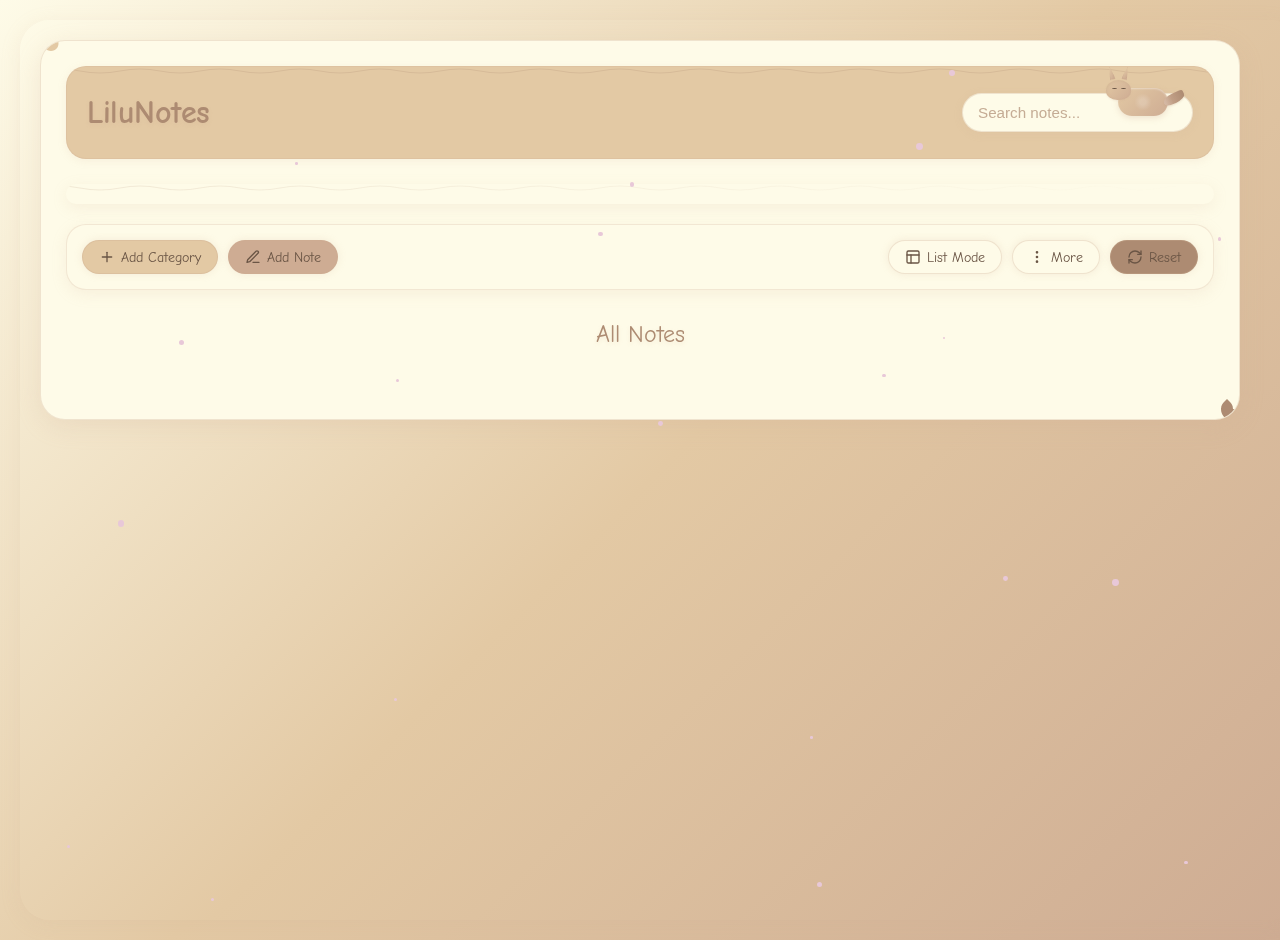
<file: index.html>
<!DOCTYPE html>
<html lang="en">
<head>
    <meta charset="UTF-8">
    <meta name="viewport" content="width=device-width, initial-scale=1.0">
    <title>TechNotes</title>
    <link rel="stylesheet" href="styles.css">
    <link rel="stylesheet" href="cat-theme.css">
    <link href="https://fonts.googleapis.com/css2?family=Poppins:wght@400;500;600&display=swap" rel="stylesheet">
    <style>
        .note.blurred {
            filter: blur(5px);
            pointer-events: none; /* Mencegah interaksi */
        }
    </style>
</head>
<body>
    <div class="background-gradient"></div>
    <div class="container">
        <header>
            <div class="header-content">
                <h1>LiluNotes</h1>
                <div class="search-cat-wrapper">
                    <div class="sleeping-cat">
                        <div class="cat-body">
                            <div class="cat-head">
<div class="cat-ear-left"></div>
                    <div class="cat-ear-right"></div>
                                <div class="cat-eyes"></div>
                            </div>
                            <div class="cat-tail"></div>
                        </div>
                    </div>
                    <div class="search-wrapper">
                        <div class="search-bar" id="searchBar">
                            <input type="text" id="searchInput" placeholder="Search notes...">
                        </div>
                    </div>
                </div>
            </div>
        </header>
        <div class="categories" id="categoryList"></div>
        <div class="controls-wrapper">
            <div class="controls">
                <div class="creation-controls">
                    <button class="add-category" id="addCategoryBtn">
                        <svg xmlns="http://www.w3.org/2000/svg" width="16" height="16" viewBox="0 0 24 24" fill="none" stroke="currentColor" stroke-width="2" stroke-linecap="round" stroke-linejoin="round"><path d="M5 12h14"/><path d="M12 5v14"/></svg>
                        Add Category
                    </button>
                    <button class="add-note" id="addNoteBtn">
                        <svg xmlns="http://www.w3.org/2000/svg" width="16" height="16" viewBox="0 0 24 24" fill="none" stroke="currentColor" stroke-width="2" stroke-linecap="round" stroke-linejoin="round"><path d="M12 20h9"/><path d="M16.5 3.5a2.12 2.12 0 0 1 3 3L7 19l-4 1 1-4Z"/></svg>
                        Add Note
                    </button>
                </div>
                <div class="utility-controls">
                    <button class="toggle-mode" id="toggleModeBtn">
                        <svg xmlns="http://www.w3.org/2000/svg" width="16" height="16" viewBox="0 0 24 24" fill="none" stroke="currentColor" stroke-width="2" stroke-linecap="round" stroke-linejoin="round" class="mode-icon"><rect width="18" height="18" x="3" y="3" rx="2" ry="2"/><path d="M3 9h18"/><path d="M9 21V9"/></svg>
                        List Mode
                    </button>
                    <button class="more-btn" id="moreBtn">
                        <svg xmlns="http://www.w3.org/2000/svg" width="16" height="16" viewBox="0 0 24 24" fill="none" stroke="currentColor" stroke-width="2" stroke-linecap="round" stroke-linejoin="round"><circle cx="12" cy="12" r="1"/><circle cx="12" cy="5" r="1"/><circle cx="12" cy="19" r="1"/></svg>
                        More
                    </button>
                    <div class="more-options" id="moreOptions">
                        <button class="backup-btn" id="backupBtn">
                            <svg xmlns="http://www.w3.org/2000/svg" width="16" height="16" viewBox="0 0 24 24" fill="none" stroke="currentColor" stroke-width="2" stroke-linecap="round" stroke-linejoin="round"><path d="M20 6 9 17l-5-5"/></svg>
                            Backup
                        </button>
                        <button class="restore-btn" id="restoreBtn">
                            <svg xmlns="http://www.w3.org/2000/svg" width="16" height="16" viewBox="0 0 24 24" fill="none" stroke="currentColor" stroke-width="2" stroke-linecap="round" stroke-linejoin="round"><path d="M3 7v6h6"/><path d="M21 17a9 9 0 0 0-9-9 9.75 9.75 0 0 0-6 2.3L3 13"/></svg>
                            Restore
                        </button>
                        <button class="copy-backup-btn" id="copyBackupBtn">
                            <svg xmlns="http://www.w3.org/2000/svg" width="16" height="16" viewBox="0 0 24 24" fill="none" stroke="currentColor" stroke-width="2" stroke-linecap="round" stroke-linejoin="round"><rect x="9" y="9" width="13" height="13" rx="2" ry="2"/><path d="M5 15H4a2 2 0 0 1-2-2V4a2 2 0 0 1 2-2h9a2 2 0 0 1 2 2v1"/></svg>
                            Copy Backup
                        </button>
                        <button class="google-auth-btn" id="googleAuthBtn">
                            <svg xmlns="http://www.w3.org/2000/svg" width="16" height="16" viewBox="0 0 24 24" fill="none" stroke="currentColor" stroke-width="2" stroke-linecap="round" stroke-linejoin="round"><path d="M12 2a10 10 0 1 0 10 10A10 10 0 0 0 12 2Zm0 18a8 8 0 1 1 8-8 8 8 0 0 1-8 8Z"/><path d="M12 6v6l4 2"/></svg>
                            Sign in with Google
                        </button>
                        <button class="backup-google-btn" id="backupGoogleBtn" style="display: none;">
                            <svg xmlns="http://www.w3.org/2000/svg" width="16" height="16" viewBox="0 0 24 24" fill="none" stroke="currentColor" stroke-width="2" stroke-linecap="round" stroke-linejoin="round"><path d="M20 6 9 17l-5-5"/></svg>
                            Backup to Google Drive
                        </button>
                        <button class="google-logout-btn" id="googleLogoutBtn" style="display: none;">
                            <svg xmlns="http://www.w3.org/2000/svg" width="16" height="16" viewBox="0 0 24 24" fill="none" stroke="currentColor" stroke-width="2" stroke-linecap="round" stroke-linejoin="round"><path d="M9 21H5a2 2 0 0 1-2-2V5a2 2 0 0 1 2-2h4"/><path d="M16 17l5-5-5-5"/><path d="M21 12H9"/></svg>
                            Sign out from Google
                        </button>
                    </div>
                    <button class="reset-btn" id="resetBtn">
                        <svg xmlns="http://www.w3.org/2000/svg" width="16" height="16" viewBox="0 0 24 24" fill="none" stroke="currentColor" stroke-width="2" stroke-linecap="round" stroke-linejoin="round"><path d="M3 12a9 9 0 0 1 9-9 9.75 9.75 0 0 1 6.74 2.74L21 8"/><path d="M21 3v5h-5"/><path d="M21 12a9 9 0 0 1-9 9 9.75 9.75 0 0 1-6.74-2.74L3 16"/><path d="M8 16H3v5"/></svg>
                        Reset
                    </button>
                </div>
            </div>
        </div>
        <div class="pinned-section" id="pinnedSection">
            <h2>Pinned Notes</h2>
            <div class="notes-list" id="pinnedNotes"></div>
        </div>
        <div class="notes-section">
            <h2>All Notes</h2>
            <div class="notes-list" id="notesList"></div>
        </div>
        <button class="view-more" id="viewMoreBtn" style="display: none;">
            <svg xmlns="http://www.w3.org/2000/svg" width="16" height="16" viewBox="0 0 24 24" fill="none" stroke="currentColor" stroke-width="2" stroke-linecap="round" stroke-linejoin="round"><path d="m6 9 6 6 6-6"/></svg>
            View More
        </button>
        <div id="contextMenu" class="context-menu"></div>
        <div id="noteContextMenu" class="note-context-menu"></div>
    </div>
    <script src="https://apis.google.com/js/api.js"></script>
    <script src="https://accounts.google.com/gsi/client" async defer></script>
    <script src="cat-animations.js" defer></script>
    <script src="script.js"></script>
</body>
</html>
</file>
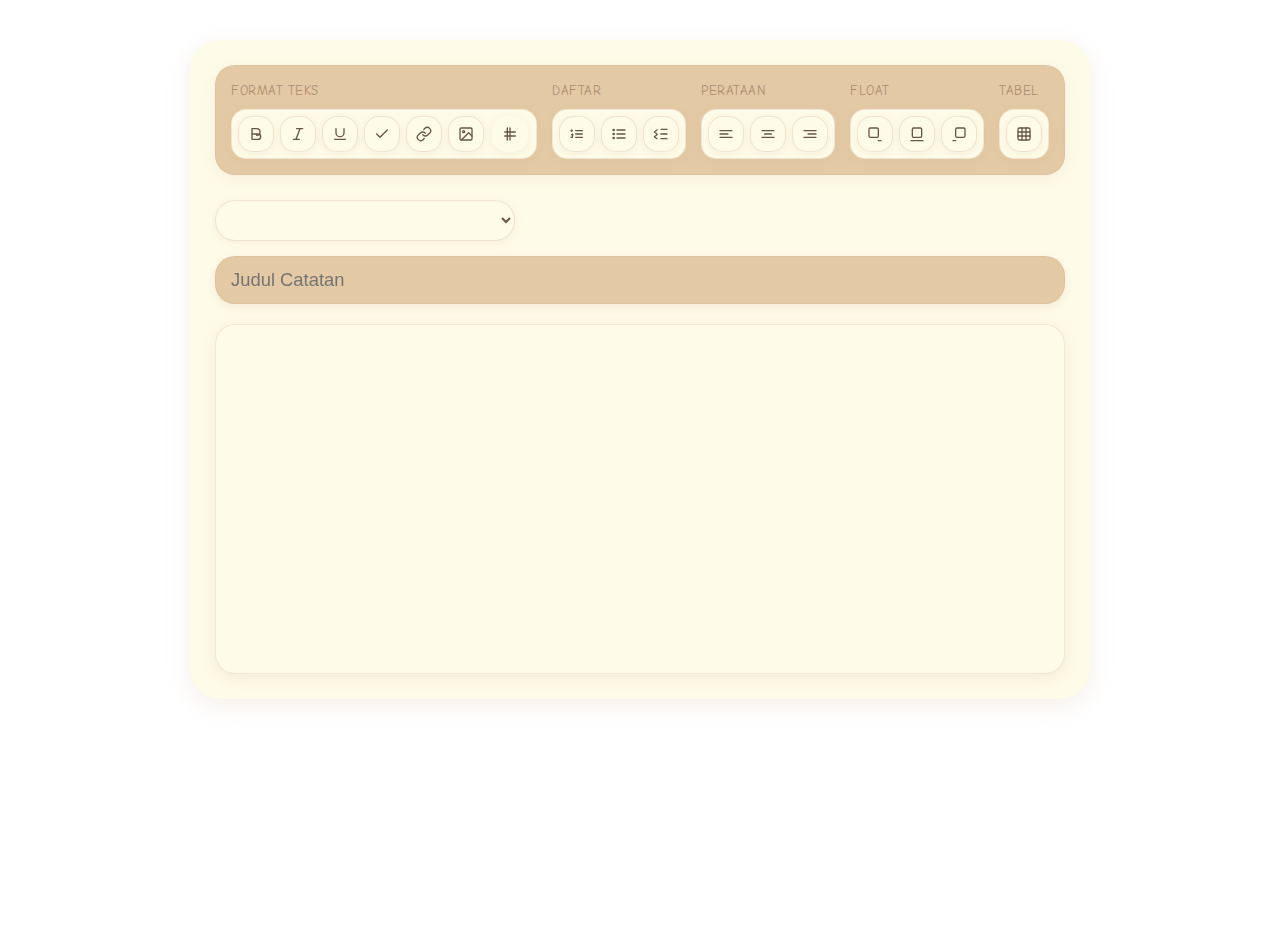
<file: edit.html>
<!DOCTYPE html>
<html lang="en">
<head>
    <meta charset="UTF-8">
    <meta name="viewport" content="width=device-width, initial-scale=1.0">
    <title>Edit Catatan - TechNotes</title>
    <link rel="stylesheet" href="styles.css">
    <link href="https://fonts.googleapis.com/css2?family=Comic+Neue:wght@400;500;700&display=swap" rel="stylesheet">
</head>
<body>
    <div class="edit-container">
        <div class="toolbar">
            <div class="toolbar-section">
                <span class="toolbar-label">Format Teks</span>
                <div class="toolbar-group text-formatting">
                    <button class="tool-btn" id="boldBtn" title="Tebal (Ctrl+B)">
                        <svg xmlns="http://www.w3.org/2000/svg" width="16" height="16" viewBox="0 0 24 24" fill="none" stroke="currentColor" stroke-width="2" stroke-linecap="round" stroke-linejoin="round"><path d="M6 12h9a4 4 0 0 1 0 8H6V4h7a5 5 0 0 1 0 10"/></svg>
                    </button>
                    <button class="tool-btn" id="italicBtn" title="Miring (Ctrl+I)">
                        <svg xmlns="http://www.w3.org/2000/svg" width="16" height="16" viewBox="0 0 24 24" fill="none" stroke="currentColor" stroke-width="2" stroke-linecap="round" stroke-linejoin="round"><path d="M19 4h-9m4 16H5M15 4L9 20"/></svg>
                    </button>
                    <button class="tool-btn" id="underlineBtn" title="Garis Bawah (Ctrl+U)">
                        <svg xmlns="http://www.w3.org/2000/svg" width="16" height="16" viewBox="0 0 24 24" fill="none" stroke="currentColor" stroke-width="2" stroke-linecap="round" stroke-linejoin="round"><path d="M6 4v6a6 6 0 0 0 12 0V4M4 20h16"/></svg>
                    </button>
                    <button class="tool-btn" id="markDoneBtn" title="Tandai Selesai">
                        <svg xmlns="http://www.w3.org/2000/svg" width="16" height="16" viewBox="0 0 24 24" fill="none" stroke="currentColor" stroke-width="2" stroke-linecap="round" stroke-linejoin="round"><polyline points="20 6 9 17 4 12"/></svg>
                    </button>
                    <button class="tool-btn" id="linkBtn" title="Sisipkan Tautan">
                        <svg xmlns="http://www.w3.org/2000/svg" width="16" height="16" viewBox="0 0 24 24" fill="none" stroke="currentColor" stroke-width="2" stroke-linecap="round" stroke-linejoin="round"><path d="M10 13a5 5 0 0 0 7.54.54l3-3a5 5 0 0 0-7.07-7.07l-1.72 1.71"/><path d="M14 11a5 5 0 0 0-7.54-.54l-3 3a5 5 0 0 0 7.07 7.07l1.71-1.71"/></svg>
                    </button>
                    <button class="tool-btn" id="imageBtn" title="Impor Gambar">
                        <svg xmlns="http://www.w3.org/2000/svg" width="16" height="16" viewBox="0 0 24 24" fill="none" stroke="currentColor" stroke-width="2" stroke-linecap="round" stroke-linejoin="round"><rect width="18" height="18" x="3" y="3" rx="2" ry="2"/><circle cx="8.5" cy="8.5" r="1.5"/><path d="M21 15l-5-5L5 21"/></svg>
                    </button>
                    <button class="tool-btn" id="tabBtn" title="Tambahkan Tab (Indentasi)">
                        <svg xmlns="http://www.w3.org/2000/svg" width="16" height="16" viewBox="0 0 24 24" fill="none" stroke="currentColor" stroke-width="2" stroke-linecap="round" stroke-linejoin="round"><path d="M4 9h16M4 15h16M8 3v18M12 3v18"></path></svg>
                    </button>
                </div>
            </div>
            <div class="toolbar-section">
                <span class="toolbar-label">Daftar</span>
                <div class="toolbar-group list-formatting">
                    <button class="tool-btn" id="numberedListBtn" title="Daftar Bernomor">
                        <svg xmlns="http://www.w3.org/2000/svg" width="16" height="16" viewBox="0 0 24 24" fill="none" stroke="currentColor" stroke-width="2" stroke-linecap="round" stroke-linejoin="round"><path d="M10 17h10"/><path d="M10 12h10"/><path d="M10 7h10"/><path d="M4 6v2"/><path d="M5 7H3"/><path d="M5 12v5H3"/><path d="M4 13h2"/></svg>
                    </button>
                    <button class="tool-btn" id="bulletListBtn" title="Daftar Berpoin">
                        <svg xmlns="http://www.w3.org/2000/svg" width="16" height="16" viewBox="0 0 24 24" fill="none" stroke="currentColor" stroke-width="2" stroke-linecap="round" stroke-linejoin="round"><path d="M9 18h12"/><path d="M9 12h12"/><path d="M9 6h12"/><circle cx="4" cy="18" r="1"/><circle cx="4" cy="12" r="1"/><circle cx="4" cy="6" r="1"/></svg>
                    </button>
                    <button class="tool-btn" id="arrowListBtn" title="Daftar Panah">
                        <svg xmlns="http://www.w3.org/2000/svg" width="16" height="16" viewBox="0 0 24 24" fill="none" stroke="currentColor" stroke-width="2" stroke-linecap="round" stroke-linejoin="round"><path d="M12 5h9"/><path d="M12 12h9"/><path d="M12 19h9"/><path d="M6 6 2 9l4 3"/><path d="M6 13 2 16l4 3"/></svg>
                    </button>
                </div>
            </div>
            <div class="toolbar-section">
                <span class="toolbar-label">Perataan</span>
                <div class="toolbar-group alignment">
                    <button class="tool-btn" id="alignLeftBtn" title="Rata Kiri">
                        <svg xmlns="http://www.w3.org/2000/svg" width="16" height="16" viewBox="0 0 24 24" fill="none" stroke="currentColor" stroke-width="2" stroke-linecap="round" stroke-linejoin="round"><path d="M3 7h18"/><path d="M3 12h12"/><path d="M3 17h18"/></svg>
                    </button>
                    <button class="tool-btn" id="alignCenterBtn" title="Rata Tengah">
                        <svg xmlns="http://www.w3.org/2000/svg" width="16" height="16" viewBox="0 0 24 24" fill="none" stroke="currentColor" stroke-width="2" stroke-linecap="round" stroke-linejoin="round"><path d="M3 7h18"/><path d="M7 12h10"/><path d="M3 17h18"/></svg>
                    </button>
                    <button class="tool-btn" id="alignRightBtn" title="Rata Kanan">
                        <svg xmlns="http://www.w3.org/2000/svg" width="16" height="16" viewBox="0 0 24 24" fill="none" stroke="currentColor" stroke-width="2" stroke-linecap="round" stroke-linejoin="round"><path d="M3 7h18"/><path d="M9 12h12"/><path d="M3 17h18"/></svg>
                    </button>
                </div>
            </div>
            <div class="toolbar-section">
                <span class="toolbar-label">Float</span>
                <div class="toolbar-group float">
                    <button class="tool-btn" id="floatLeftBtn" title="Float Kiri">
                        <svg xmlns="http://www.w3.org/2000/svg" width="16" height="16" viewBox="0 0 24 24" fill="none" stroke="currentColor" stroke-width="2" stroke-linecap="round" stroke-linejoin="round"><rect width="14" height="14" x="3" y="3" rx="2"/><path d="M17 22h4"/></svg>
                    </button>
                    <button class="tool-btn" id="floatCenterBtn" title="Float Tengah">
                        <svg xmlns="http://www.w3.org/2000/svg" width="16" height="16" viewBox="0 0 24 24" fill="none" stroke="currentColor" stroke-width="2" stroke-linecap="round" stroke-linejoin="round"><rect width="14" height="14" x="5" y="3" rx="2"/><path d="M3 22h18"/></svg>
                    </button>
                    <button class="tool-btn" id="floatRightBtn" title="Float Kanan">
                        <svg xmlns="http://www.w3.org/2000/svg" width="16" height="16" viewBox="0 0 24 24" fill="none" stroke="currentColor" stroke-width="2" stroke-linecap="round" stroke-linejoin="round"><rect width="14" height="14" x="7" y="3" rx="2"/><path d="M3 22h4"/></svg>
                    </button>
                </div>
            </div>
            <div class="toolbar-section">
                <span class="toolbar-label">Tabel</span>
                <div class="toolbar-group table-tools">
                    <button class="tool-btn" id="tableBtn" title="Sisipkan Tabel">
                        <svg xmlns="http://www.w3.org/2000/svg" width="16" height="16" viewBox="0 0 24 24" fill="none" stroke="currentColor" stroke-width="2" stroke-linecap="round" stroke-linejoin="round"><rect width="18" height="18" x="3" y="3" rx="2" ry="2"/><path d="M3 9h18"/><path d="M3 15h18"/><path d="M9 3v18"/><path d="M15 3v18"/></svg>
                    </button>
                    <button class="table-tool-btn add-row-btn" id="addRowBtn" title="Tambah Baris">
                        <svg xmlns="http://www.w3.org/2000/svg" width="16" height="16" viewBox="0 0 24 24" fill="none" stroke="currentColor" stroke-width="2" stroke-linecap="round" stroke-linejoin="round"><path d="M5 12h14"/><path d="M12 5v14"/></svg>
                    </button>
                    <button class="table-tool-btn add-col-btn" id="addColBtn" title="Tambah Kolom">
                        <svg xmlns="http://www.w3.org/2000/svg" width="16" height="16" viewBox="0 0 24 24" fill="none" stroke="currentColor" stroke-width="2" stroke-linecap="round" stroke-linejoin="round"><path d="M5 12h14"/><path d="M12 5v14"/></svg>
                    </button>
                    <button class="table-tool-btn delete-row-btn" id="deleteRowBtn" title="Hapus Baris">
                        <svg xmlns="http://www.w3.org/2000/svg" width="16" height="16" viewBox="0 0 24 24" fill="none" stroke="currentColor" stroke-width="2" stroke-linecap="round" stroke-linejoin="round"><path d="M5 12h14"/></svg>
                    </button>
                    <button class="table-tool-btn delete-col-btn" id="deleteColBtn" title="Hapus Kolom">
                        <svg xmlns="http://www.w3.org/2000/svg" width="16" height="16" viewBox="0 0 24 24" fill="none" stroke="currentColor" stroke-width="2" stroke-linecap="round" stroke-linejoin="round"><path d="M12 5v14"/></svg>
                    </button>
                </div>
            </div>
            <div class="toolbar-section">
                <span class="toolbar-label">Keuangan</span>
                <div class="toolbar-group financial-tools">
                    <select id="calcMode" class="calc-mode-select">
                        <option value="financial">Keuangan</option>
                        <option value="normal">Normal</option>
                    </select>
                    <button class="tool-btn" id="financeBtn" title="Sisipkan Tabel Keuangan">
                        <svg xmlns="http://www.w3.org/2000/svg" width="16" height="16" viewBox="0 0 24 24" fill="none" stroke="currentColor" stroke-width="2" stroke-linecap="round" stroke-linejoin="round"><rect width="18" height="18" x="3" y="3" rx="2"/><path d="M3 9h18"/><path d="M9 9v12"/></svg>
                    </button>
                </div>
            </div>
            <div class="toolbar-section">
                <span class="toolbar-label">Alat Keuangan</span>
                <div class="toolbar-group finance-table-tools">
                    <button class="finance-tool-btn add-income-btn" id="addIncomeBtn" title="Tambah Pemasukan">+</button>
                    <button class="finance-tool-btn subtract-expense-btn" id="subtractExpenseBtn" title="Tambah Pengeluaran">-</button>
                    <button class="finance-tool-btn multiply-btn" id="multiplyBtn" title="Kalikan">*</button>
                    <button class="finance-tool-btn divide-btn" id="divideBtn" title="Bagi">/</button>
                    <button class="finance-tool-btn calculate-btn" id="calculateBtn" title="Hitung Total">=</button>
                    <button class="finance-tool-btn delete-last-row-btn" id="deleteLastRowBtn" title="Hapus Baris Terakhir">🗑️</button>
                </div>
            </div>
            <div class="toolbar-section utility-section">
                <span class="toolbar-label">Aksi</span>
                <div class="toolbar-group utility-tools">
                    <button class="tool-btn" id="copyFormattedBtn" title="Salin Teks Terformat">
                        <svg xmlns="http://www.w3.org/2000/svg" width="16" height="16" viewBox="0 0 24 24" fill="none" stroke="currentColor" stroke-width="2" stroke-linecap="round" stroke-linejoin="round"><rect width="14" height="14" x="8" y="8" rx="2" ry="2"/><path d="M4 16c-1.1 0-2-.9-2-2V4c0-1.1.9-2 2-2h10c1.1 0 2 .9 2 2"/></svg>
                    </button>
                    <button class="edit-btn" id="saveBtn" title="Simpan Catatan">
                        <svg xmlns="http://www.w3.org/2000/svg" width="16" height="16" viewBox="0 0 24 24" fill="none" stroke="currentColor" stroke-width="2" stroke-linecap="round" stroke-linejoin="round"><path d="M19 21H5a2 2 0 0 1-2-2V5a2 2 0 0 1 2-2h11l5 5v11a2 2 0 0 1-2 2z"/><path d="M17 14h-5"/><path d="M12 18v-4"/></svg>
                        Simpan
                    </button>
                    <button class="exit-btn" id="exitBtn" title="Keluar tanpa Menyimpan">
                        <svg xmlns="http://www.w3.org/2000/svg" width="16" height="16" viewBox="0 0 24 24" fill="none" stroke="currentColor" stroke-width="2" stroke-linecap="round" stroke-linejoin="round"><path d="M9 21H5a2 2 0 0 1-2-2V5a2 2 0 0 1 2-2h4"/><path d="M16 17l5-5-5-5"/><path d="M21 12H9"/></svg>
                        Keluar
                    </button>
                </div>
            </div>
        </div>
        <div class="editor-header">
            <select id="categorySelect" class="category-select"></select>
            <input type="text" id="noteTitle" class="note-title" placeholder="Judul Catatan">
        </div>
        <div id="noteContent" class="note-content" contenteditable="true"></div>
    </div>
    <script src="edit.js"></script>
</body>
</html>
</file>
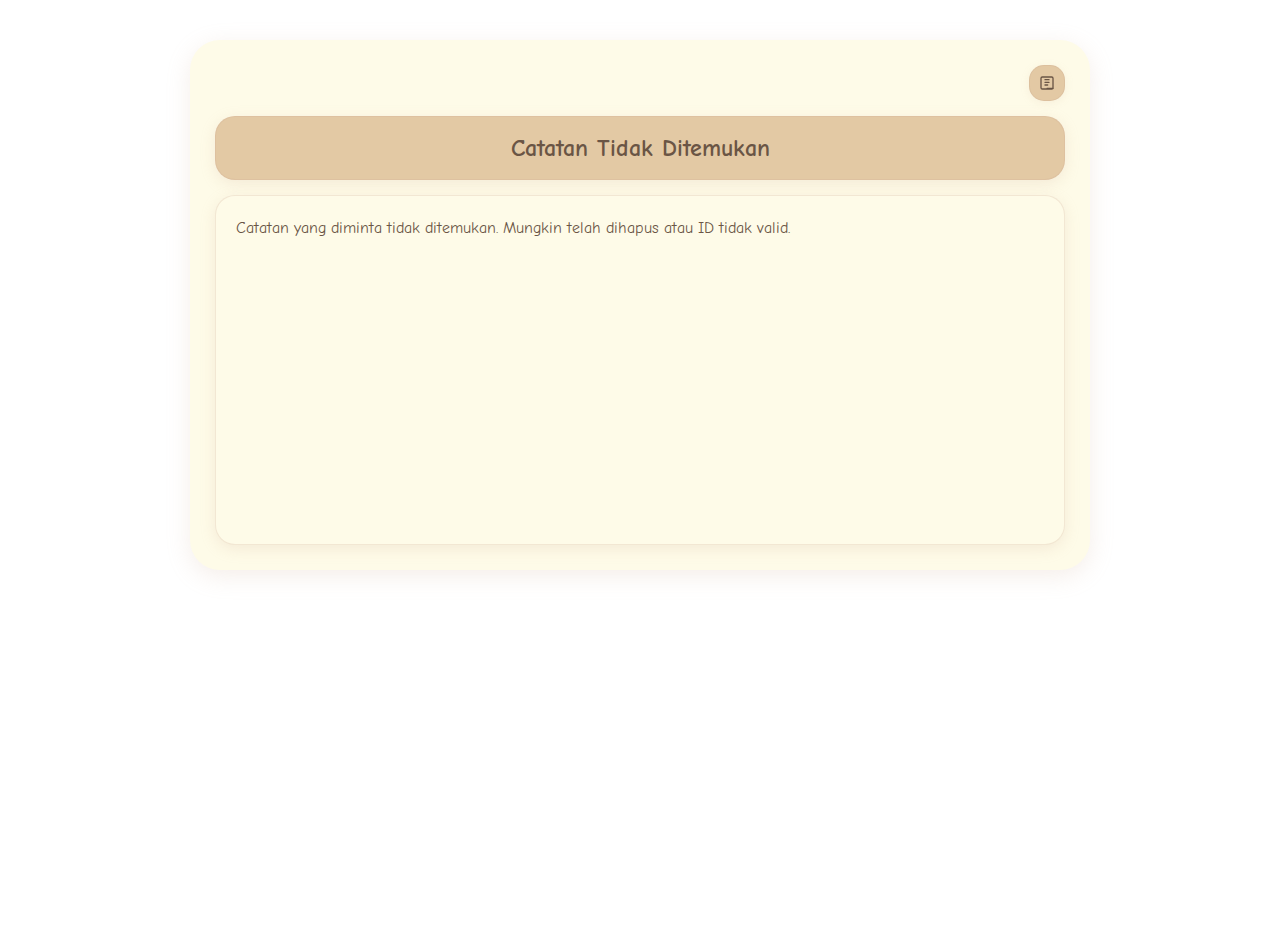
<file: view.html>
<!DOCTYPE html><html lang="en">
<head>
    <meta charset="UTF-8">
    <meta name="viewport" content="width=device-width, initial-scale=1.0">
    <title>View Note - TechNotes</title>
    <link rel="stylesheet" href="styles.css">
    <link href="https://fonts.googleapis.com/css2?family=Comic+Neue:wght@400;500;700&display=swap" rel="stylesheet">
</head>
<body>
    <div class="edit-container">
        <div class="view-header">
            <button class="edit-btn" id="editBtn" title="Edit Note"><svg xmlns="http://www.w3.org/2000/svg" width="16" height="16" viewBox="0 0 24 24" fill="none" stroke="currentColor" stroke-width="2" stroke-linecap="round" stroke-linejoin="round">
    <path d="M12 20h9"/>
    <path d="M19 3H5a2 2 0 0 0-2 2v14a2 2 0 0 0 2 2h14a2 2 0 0 0 2-2V5a2 2 0 0 0-2-2z"/>
    <path d="M9 7h6"/>
    <path d="M9 11h6"/>
    <path d="M9 15h4"/>
</svg></button>
        </div>
        <h2 id="noteTitle" class="note-title-view"></h2>
        <div id="noteContent" class="note-content-view" contenteditable="false"></div>
    </div>
    <script src="view.js"></script>
</body>
</html>
</file>
<file: cat-theme.css>
/* cat-theme.css */

/* Import font elegan */
@import url('https://fonts.googleapis.com/css2?family=Comic+Neue:wght@400;700&display=swap');

/* Override body dengan gradien pastel elegan */
body {
    background: linear-gradient(135deg, #fefbe8 0%, #e3c9a4 50%, #ceac93 100%) !important; /* Krem pucat ke krem ke peach muda */
    background-size: 200% 200%;
    animation: gradientFlow 20s ease infinite !important;
    font-family: 'Comic Neue', sans-serif !important;
    position: relative;
    overflow-x: hidden;
}

@keyframes gradientFlow {
    0% { background-position: 0% 0%; }
    50% { background-position: 100% 100%; }
    100% { background-position: 0% 0%; }
}

/* Container dengan tema kucing dan border samar */
.container {
    border: 1px solid rgba(206, 172, 147, 0.3) !important; /* Samar dari peach muda */
    border-radius: 25px !important;
    background: #fefbe8 !important; /* Krem pucat */
    position: relative;
    overflow: hidden;
    padding: 25px !important;
    animation: borderGlow 15s ease-in-out infinite;
    z-index: 1;
}

.container::before {
    content: '' !important;
    position: absolute !important;
    top: -15px !important;
    left: -15px !important;
    width: 50px !important;
    height: 50px !important;
    background: url('data:image/svg+xml;utf8,<svg xmlns="http://www.w3.org/2000/svg" viewBox="0 0 100 100"><path d="M50 20c-10 0-15 8-15 15s5 15 15 15 15-8 15-15-5-15-15-15zm-8 15a4 4 0 1 0 0-8 4 4 0 0 0 0 8zm16 0a4 4 0 1 0 0-8 4 4 0 0 0 0 8z" fill="%23e3c9a4"/></svg>') no-repeat center !important; /* Krem */
    background-size: contain !important;
    animation: catWiggle 4s ease-in-out infinite !important;
    z-index: 10 !important;
    pointer-events: none;
}

.container::after {
    content: '' !important;
    position: absolute !important;
    bottom: -10px !important;
    right: -10px !important;
    width: 40px !important;
    height: 40px !important;
    background: url('data:image/svg+xml;utf8,<svg xmlns="http://www.w3.org/2000/svg" viewBox="0 0 100 100"><path d="M70 50c0 15-10 25-20 25s-20-10-20-25c0-10 5-15 10-20l5-5 5 5c5 5 10 10 10 20z" fill="%23ad8b72"/></svg>') no-repeat center !important; /* Peach tua */
    background-size: contain !important;
    animation: catTail 3s ease-in-out infinite !important;
    z-index: 10 !important;
    pointer-events: none;
}

/* Header dengan border samar dan dekorasi gelombang */
header {
    border: 1px solid rgba(206, 172, 147, 0.2) !important;
    background: #e3c9a4 !important; /* Krem */
    border-radius: 20px !important;
    position: relative !important;
    overflow: hidden !important;
    box-shadow: 0 2px 8px rgba(206, 172, 147, 0.15) !important; /* Bayangan lembut */
}

header::after {
    content: '';
    position: absolute;
    top: 0;
    left: 0;
    width: 100%;
    height: 8px;
    background: url('data:image/svg+xml;utf8,<svg xmlns="http://www.w3.org/2000/svg" viewBox="0 0 100 10" preserveAspectRatio="none"><path d="M0 5 Q25 0 50 5 T100 5" stroke="%23ad8b72" stroke-width="1" fill="none"/></svg>') repeat-x top;
    background-size: 80px 8px;
    opacity: 0.3;
    z-index: 1;
    pointer-events: none;
}

/* Kucing tidur di header - Desain elegan */
.sleeping-cat {
    position: absolute;
    top: 50%;
    right: 15px;
    width: 80px;
    height: 50px;
    transform: translateY(-50%);
    z-index: 10;
    cursor: pointer;
    overflow: visible;
}

.cat-body {
    position: relative;
    width: 50px; /* Sedikit lebih kecil untuk kesan ramping */
    height: 28px; /* Lebih halus */
    background: linear-gradient(135deg, #e3c9a4 0%, #ceac93 100%); /* Gradasi lembut */
    border-radius: 25px; /* Bentuk lebih bulat dan elegan */
    box-shadow: 0 2px 6px rgba(206, 172, 147, 0.3), inset 0 1px 2px rgba(255, 255, 255, 0.4); /* Kilau halus */
}

/* Efek bulu pada tubuh */
.cat-body::before {
    content: '';
    position: absolute;
    top: 0;
    left: 0;
    width: 100%;
    height: 100%;
    background: radial-gradient(circle, rgba(255, 255, 255, 0.3) 10%, transparent 30%);
    opacity: 0.6; /* Tekstur bulu lebih lembut */
    pointer-events: none;
}

.cat-head {
    position: absolute;
    top: -8px; /* Sedikit lebih tinggi */
    left: -12px;
    width: 25px; /* Lebih kecil untuk kesan anggun */
    height: 20px; /* Oval lebih ramping */
    background: linear-gradient(135deg, #e3c9a4 0%, #ceac93 100%); /* Gradasi lembut */
    border-radius: 50% 50% 45% 45%; /* Lebih halus */
    box-shadow: inset 1px 1px 3px rgba(173, 139, 114, 0.2), 0 1px 2px rgba(206, 172, 147, 0.2); /* Bayangan lembut */
}

/* Telinga kucing - lebih ramping dan elegan */
.cat-ear-left,
.cat-ear-right {
    position: absolute;
    width: 6px; /* Lebih tipis */
    height: 14px; /* Lebih panjang untuk kesan elegan */
    background: linear-gradient(135deg, #e3c9a4 0%, #ceac93 100%); /* Gradasi lembut */
    top: -14px;
    clip-path: polygon(50% 0%, 0% 100%, 100% 100%); /* Segitiga ramping */
    transform-origin: bottom;
    box-shadow: inset -0.5px -0.5px 1px rgba(173, 139, 114, 0.2);
    border: 0.5px solid rgba(173, 139, 114, 0.1); /* Garis lebih halus */
}

.cat-ear-left {
    left: 4px;
    transform: rotate(-15deg); /* Sudut lebih lembut */
}

.cat-ear-right {
    right: 4px;
    transform: rotate(15deg); /* Sudut lebih lembut */
}

/* Mata kucing - elegan dengan kilau */
.cat-eyes {
    position: absolute;
    top: 8px; /* Disesuaikan dengan kepala yang lebih kecil */
    left: 50%;
    transform: translateX(-50%);
    width: 18px;
    height: 8px;
}

.cat-eyes::before,
.cat-eyes::after {
    content: '';
    position: absolute;
    width: 5px; /* Lebih kecil */
    height: 1px; /* Mata tertutup lebih tipis */
    background: #6a5545; /* Coklat lembut */
    border-radius: 50%;
    transition: all 0.4s ease;
}

.cat-eyes::before {
    left: 2px;
}

.cat-eyes::after {
    right: 2px;
}

.sleeping-cat:hover .cat-eyes::before,
.sleeping-cat:hover .cat-eyes::after {
    height: 5px; /* Mata terbuka lebih kecil */
    border-radius: 50%;
    background: radial-gradient(circle, #2e1f14 20%, #6a5545 60%, #ffffff 80%); /* Kilau putih kecil */
}

/* Ekor kucing - lebih ramping dan elegan */
.cat-tail {
    position: absolute;
    bottom: 8px;
    right: -18px; /* Lebih dekat ke tubuh */
    width: 22px; /* Lebih kecil lagi */
    height: 10px; /* Ramping */
    background: linear-gradient(90deg, #ceac93 0%, #ad8b72 100%); /* Gradasi halus */
    border-radius: 50% 20% 50% 40%; /* Lengkungan lebih lembut */
    transform: rotate(-25deg); /* Sudut lebih anggun */
    transform-origin: left center;
    animation: tailSway 5s ease-in-out infinite; /* Animasi lebih lambat dan lembut */
    box-shadow: 0 1px 2px rgba(173, 139, 114, 0.2);
}

/* Efek bulu pada ekor */
.cat-tail::before {
    content: '';
    position: absolute;
    top: 0;
    left: 0;
    width: 100%;
    height: 100%;
    background: linear-gradient(90deg, rgba(255, 255, 255, 0.3) 10%, transparent 40%);
    opacity: 0.5;
    border-radius: inherit;
}

/* Tombol dengan efek glow pastel dan ukuran lebih kecil */
button, .add-category, .add-note, .toggle-mode, .more-btn, .backup-btn, .restore-btn, .copy-backup-btn, .google-auth-btn, .backup-google-btn, .google-logout-btn, .reset-btn, .view-more, .save-btn {
    position: relative;
    overflow: hidden;
    border-radius: 20px !important;
    padding: 8px 16px;
    transition: all 0.4s ease;
    box-shadow: 0 0 8px rgba(206, 172, 147, 0.2);
    cursor: pointer;
    pointer-events: auto;
    z-index: 20;
    font-family: 'Comic Neue', sans-serif !important;
    font-size: 0.85em;
    font-weight: 500;
    border: 0.5px solid rgba(206, 172, 147, 0.3) !important;
}

/* Catatan dengan dekorasi kucing */
.note {
    border: 1px solid rgba(206, 172, 147, 0.2) !important;
    border-radius: 20px !important;
    background: #fefbe8 !important; /* Krem pucat */
    position: relative !important;
    overflow: hidden !important;
    transition: transform 0.4s ease, box-shadow 0.4s ease;
    animation: borderGlow 15s ease-in-out infinite;
    z-index: 15;
}

.note:hover {
    transform: scale(1.01) translateY(-3px);
    box-shadow: 0 6px 15px rgba(206, 172, 147, 0.2);
}

.note::before {
    content: '' !important;
    position: absolute !important;
    top: -8px !important;
    right: -8px !important;
    width: 25px !important;
    height: 25px !important;
    background: url('data:image/svg+xml;utf8,<svg xmlns="http://www.w3.org/2000/svg" viewBox="0 0 100 100"><path d="M50 30c-8 0-12 8-12 12s4 12 12 12 12-8 12-12-4-12-12-12zm-6 12a3 3 0 1 0 0-6 3 3 0 0 0 0 6zm12 0a3 3 0 1 0 0-6 3 3 0 0 0 0 6z" fill="%23ceac93"/></svg>') no-repeat center !important; /* Peach muda */
    background-size: contain !important;
    animation: catPeek 5s ease-in-out infinite !important;
    z-index: 10 !important;
    pointer-events: none;
}

/* Edit container dengan border samar */
.edit-container {
    border: 1px solid rgba(206, 172, 147, 0.2) !important;
    border-radius: 25px !important;
    background: #fefbe8 !important; /* Krem pucat */
    position: relative;
    animation: borderGlow 15s ease-in-out infinite;
}

.edit-container::after {
    content: '🐾' !important;
    position: absolute !important;
    bottom: 8px !important;
    right: 8px !important;
    font-size: 1.2em !important;
    color: #ceac93 !important; /* Peach muda */
    animation: pawFade 4s ease-in-out infinite !important;
    pointer-events: none;
}

/* Gelembung Animasi */
.bubble {
    position: fixed;
    width: 15px;
    height: 15px;
    background: rgba(206, 172, 147, 0.2);
    border-radius: 50%;
    pointer-events: none;
    z-index: 5;
    animation: bubbleRise 4s ease-in-out forwards;
}

/* Kategori dengan garis gelombang yang tidak kelebihan */
.categories {
    display: flex;
    gap: 10px;
    margin-bottom: 20px;
    overflow-x: auto;
    padding: 10px;
    background: #fefbe8;
    border-radius: 15px;
    position: relative;
    white-space: nowrap;
    z-index: 10;
    scroll-behavior: smooth;
}

.categories::before {
    content: '';
    position: absolute;
    top: 0;
    left: 0;
    width: 100%; /* Sesuai lebar kontainer */
    height: 8px;
    background: url('data:image/svg+xml;utf8,<svg xmlns="http://www.w3.org/2000/svg" viewBox="0 0 100 10" preserveAspectRatio="none"><path d="M0 5 Q25 0 50 5 T100 5" stroke="%23ad8b72" stroke-width="1" fill="none"/></svg>') repeat-x top;
    background-size: 80px 8px;
    opacity: 0.2;
    z-index: 1;
    pointer-events: none;
}

/* Popup dengan z-index lebih tinggi */
.more-options, .finance-popup {
    z-index: 100 !important;
    background: #fefbe8 !important;
    border: 1px solid rgba(206, 172, 147, 0.2) !important;
    font-family: 'Comic Neue', sans-serif !important;
}

/* Background kucing berjalan */
body::before {
    content: '' !important;
    position: fixed !important;
    bottom: 20px !important;
    left: -80px !important;
    width: 70px !important;
    height: 50px !important;
    background: url('data:image/svg+xml;utf8,<svg xmlns="http://www.w3.org/2000/svg" viewBox="0 0 100 100"><path d="M20 70c5-10 15-15 25-15s15 5 20 15c5 10 5 20-5 25s-20 0-25-10-5-15-15-15zm25-20c-5 0-8 4-8 8s3 8 8 8 8-4 8-8-3-8-8-8zm-6 8a2 2 0 1 0 0-4 2 2 0 0 0 0 4zm12 0a2 2 0 1 0 0-4 2 2 0 0 0 0 4zm-25 10l-5 10m60-10l5 10" fill="%23ceac93"/><path d="M25 40l5-10m40 10l-5-10" fill="none" stroke="%23ad8b72" stroke-width="2"/></svg>') no-repeat center !important; /* SVG kucing berjalan */
    background-size: contain !important;
    animation: catWalk 20s linear infinite !important;
    z-index: 5 !important;
    pointer-events: none;
}

/* Animasi Lembut */
@keyframes catWiggle {
    0%, 100% { transform: rotate(0deg); }
    50% { transform: rotate(2deg); } /* Lebih halus */
}

@keyframes catTail {
    0%, 100% { transform: rotate(0deg); }
    50% { transform: rotate(5deg); }
}

@keyframes catPeek {
    0%, 100% { transform: translateY(0); }
    50% { transform: translateY(-3px); }
}

@keyframes pawFade {
    0%, 100% { opacity: 0.2; }
    50% { opacity: 0.6; }
}

@keyframes borderGlow {
    0%, 100% { border-color: rgba(206, 172, 147, 0.3); }
    33% { border-color: rgba(227, 201, 164, 0.3); } /* Krem */
    66% { border-color: rgba(173, 139, 114, 0.3); } /* Peach tua */
}

@keyframes tailSway {
    0%, 100% { transform: rotate(-25deg); }
    25% { transform: rotate(-30deg); }
    50% { transform: rotate(-20deg); }
    75% { transform: rotate(-28deg); }
} /* Animasi lebih lambat dan anggun */

@keyframes bubbleRise {
    0% { transform: translateY(0) scale(0.6); opacity: 0.6; }
    50% { transform: translateY(-60vh) scale(1); opacity: 0.8; }
    100% { transform: translateY(-120vh) scale(0.7); opacity: 0; }
}

@keyframes catWalk {
    0% { left: -80px; }
    100% { left: 100%; }
}
</file>
<file: styles.css>
/* styles.css */

/* Reset default styles */
* {
    margin: 0;
    padding: 0;
    box-sizing: border-box;
}

/* Hilangkan efek biru saat klik atau hover pada semua elemen interaktif */
button, .note, .category, .sleeping-cat {
    -webkit-tap-highlight-color: transparent;
    tap-highlight-color: transparent;
}

body {
    font-family: 'Comic Neue', sans-serif;
    color: #6a5545;
    padding: 0;
    line-height: 1.6;
    position: relative;
    min-height: 100vh;
    overflow-x: hidden;
}

.background-gradient {
    position: fixed;
    top: 0;
    left: 0;
    width: 100%;
    height: 100vh;
    background: linear-gradient(135deg, #fefbe8 0%, #e3c9a4 50%, #ceac93 100%);
    z-index: -1;
    margin: 20px;
    border-radius: 30px;
    box-shadow: 0 4px 20px rgba(206, 172, 147, 0.15);
}

.container {
    max-width: 1200px;
    margin: 40px auto;
    background: rgba(255, 255, 255, 0.95);
    border-radius: 30px;
    box-shadow: 0 6px 25px rgba(206, 172, 147, 0.2);
    padding: 30px;
    animation: fadeIn 0.8s ease-in-out;
    user-select: none;
    position: relative;
    z-index: 1;
    transition: transform 0.3s ease;
}

.container:hover {
    transform: translateY(-3px);
}

@keyframes fadeIn {
    from { opacity: 0; transform: translateY(20px); }
    to { opacity: 1; transform: translateY(0); }
}

header {
    margin-bottom: 25px;
    background: #e3c9a4;
    padding: 20px;
    border-radius: 20px;
    box-shadow: 0 4px 15px rgba(206, 172, 147, 0.15);
    border: 1px solid rgba(206, 172, 147, 0.25);
    position: relative;
    transition: box-shadow 0.3s ease;
}

header:hover {
    box-shadow: 0 6px 20px rgba(206, 172, 147, 0.25);
}

.header-content {
    display: flex;
    align-items: center;
    justify-content: space-between;
    gap: 20px;
    flex-wrap: wrap;
}

h1 {
    font-size: 2em;
    font-weight: 600;
    color: #ad8b72;
    letter-spacing: -0.5px;
    white-space: nowrap;
    order: 1;
    text-shadow: 0 2px 4px rgba(206, 172, 147, 0.2);
}

.search-cat-wrapper {
    display: flex;
    flex-direction: column;
    align-items: flex-end;
    gap: 15px;
    order: 2;
    max-width: 320px;
}

.search-wrapper {
    width: 100%;
    display: flex;
    align-items: center;
    transition: all 0.3s ease-in-out;
}

.search-bar {
    width: 100%;
    display: flex;
    align-items: center;
}

.search-bar input {
    padding: 10px 15px;
    border: 1px solid rgba(206, 172, 147, 0.3);
    border-radius: 25px;
    background: #fefbe8;
    color: #6a5545;
    font-size: 0.95em;
    font-weight: 400;
    width: 100%;
    max-width: 100%;
    transition: border-color 0.3s ease, box-shadow 0.3s ease, transform 0.3s ease;
    user-select: text;
    box-shadow: 0 2px 8px rgba(206, 172, 147, 0.15);
}

.search-bar input:focus {
    border-color: rgba(206, 172, 147, 0.5);
    box-shadow: 0 4px 12px rgba(206, 172, 147, 0.25);
    outline: none;
    transform: scale(1.03);
}

.search-bar input::placeholder {
    color: #ad8b72;
    opacity: 0.7;
    transition: opacity 0.3s ease;
}

.search-bar input:focus::placeholder {
    opacity: 0.5;
}

.sleeping-cat {
    flex-shrink: 0;
    width: 60px;
    height: 40px;
    transform: scaleX(-1);
}

/* Image Styles */
.note-content img, .note-content-view img {
    display: block;
    height: 200px;
    width: auto;
    max-width: 100%;
    margin: 15px auto;
    border-radius: 12px;
    box-shadow: 0 6px 20px rgba(206, 172, 147, 0.3);
    transition: all 0.3s ease;
    background: linear-gradient(145deg, rgba(255, 245, 230, 0.5), rgba(235, 210, 180, 0.5));
    padding: 8px;
    cursor: pointer;
}

.note-content img:hover, .note-content-view img:hover {
    transform: scale(1.05);
    box-shadow: 0 8px 25px rgba(206, 172, 147, 0.4);
}

/* Modal untuk zoom gambar */
.image-modal {
    display: none;
    position: fixed;
    top: 0;
    left: 0;
    width: 100%;
    height: 100%;
    background: rgba(0, 0, 0, 0.8);
    z-index: 1000;
    align-items: center;
    justify-content: center;
    animation: fadeIn 0.3s ease;
}

.image-modal img {
    max-width: 90%;
    max-height: 90%;
    border-radius: 8px;
    box-shadow: 0 10px 30px rgba(0, 0, 0, 0.5);
    transform: scale(0.9);
    transition: transform 0.3s ease;
}

.image-modal.active img {
    transform: scale(1);
}

.image-modal .close-btn {
    position: absolute;
    top: 20px;
    right: 20px;
    color: white;
    font-size: 30px;
    cursor: pointer;
    transition: transform 0.3s ease;
}

.image-modal .close-btn:hover {
    transform: rotate(90deg);
}

/* Loading placeholder */
.note-content img.loading, .note-content-view img.loading {
    background: linear-gradient(90deg, #f0e4d7 25%, #f5ece0 50%, #f0e4d7 75%);
    background-size: 200% 100%;
    animation: loading 1.5s infinite;
}

@keyframes loading {
    0% { background-position: 200% 0; }
    100% { background-position: 0 0; }
}

/* Caption gambar */
.image-caption {
    text-align: center;
    font-size: 0.9em;
    color: #666;
    margin-top: 5px;
    font-style: italic;
}

/* Gaya untuk tombol tab */
#tabBtn {
    background: none;
    border: none;
    cursor: pointer;
    padding: 8px;
    margin: 0 2px;
    transition: background 0.3s ease;
}

#tabBtn:hover {
    background: rgba(206, 172, 147, 0.2);
    border-radius: 4px;
}

#tabBtn svg {
    vertical-align: middle;
}

/* Pastikan tab terlihat di catatan */
.note-content, .note-content-view {
    white-space: pre-wrap; /* Menjaga spasi dan tab */
}

/* Categories */
.categories {
    display: flex;
    gap: 10px;
    margin-bottom: 25px;
    overflow-x: auto;
    padding: 12px;
    background: #fefbe8;
    border-radius: 20px;
    white-space: nowrap;
    scroll-behavior: smooth;
    box-shadow: 0 4px 15px rgba(206, 172, 147, 0.15);
    transition: box-shadow 0.3s ease;
    -webkit-overflow-scrolling: touch;
    scrollbar-width: none;
    -ms-overflow-style: none;
}

.categories::-webkit-scrollbar {
    display: none;
}

.categories:hover {
    box-shadow: 0 6px 20px rgba(206, 172, 147, 0.25);
}

.categories::before {
    content: '';
    position: absolute;
    top: 0;
    left: 0;
    width: 200%;
    height: 10px;
    background: url('data:image/svg+xml;utf8,<svg xmlns="http://www.w3.org/2000/svg" viewBox="0 0 100 10" preserveAspectRatio="none"><path d="M0 5 Q25 0 50 5 T100 5" stroke="%23ad8b72" stroke-width="4" fill="none" stroke-linecap="round"/></svg>') repeat-x;
    background-size: 100px 10px;
    animation: waveFlow 6s linear infinite;
    z-index: 1;
    mask-image: linear-gradient(to right, rgba(0, 0, 0, 1) 0%, rgba(0, 0, 0, 0) 100%);
    -webkit-mask-image: linear-gradient(to right, rgba(0, 0, 0, 1) 0%, rgba(0, 0, 0, 0) 100%);
    transform-origin: left;
}

@keyframes waveFlow {
    0% { transform: translateX(0); }
    100% { transform: translateX(-50%); }
}

.category {
    display: flex;
    align-items: center;
    gap: 6px;
    padding: 8px 18px;
    background: #e3c9a4;
    border-radius: 25px;
    color: #ad8b72;
    font-weight: 500;
    font-size: 0.95em;
    cursor: pointer;
    transition: all 0.4s ease;
    box-shadow: 0 3px 10px rgba(206, 172, 147, 0.2);
    position: relative;
    z-index: 2;
    border: 1px solid rgba(206, 172, 147, 0.25);
}

.category .count {
    background: rgba(206, 172, 147, 0.25);
    border-radius: 10px;
    padding: 3px 6px;
    font-size: 0.85em;
    box-shadow: 0 1px 3px rgba(206, 172, 147, 0.15);
}

.category.active {
    background: #ceac93;
    color: #fff;
    box-shadow: 0 5px 15px rgba(206, 172, 147, 0.3);
}

.category.active .count {
    background: rgba(255, 255, 255, 0.35);
}

.category:hover {
    background: #ceac93;
    color: #fff;
    transform: translateY(-3px);
    box-shadow: 0 6px 20px rgba(206, 172, 147, 0.3);
}

.category:hover .count {
    background: rgba(255, 255, 255, 0.35);
}

/* Controls */
.controls-wrapper {
    background: #fefbe8;
    padding: 15px;
    border-radius: 20px;
    box-shadow: 0 4px 15px rgba(206, 172, 147, 0.15);
    margin-bottom: 25px;
    border: 1px solid rgba(206, 172, 147, 0.25);
    transition: box-shadow 0.3s ease;
}

.controls-wrapper:hover {
    box-shadow: 0 6px 20px rgba(206, 172, 147, 0.25);
}

.controls {
    display: flex;
    gap: 15px;
    justify-content: space-between;
    flex-wrap: wrap;
    position: relative;
}

.creation-controls, .utility-controls {
    display: flex;
    gap: 10px;
}

button {
    display: flex;
    align-items: center;
    gap: 6px;
}

.add-category, .add-note, .toggle-mode, .more-btn, .backup-btn, .restore-btn, .copy-backup-btn, .google-auth-btn, .backup-google-btn, .google-logout-btn, .reset-btn {
    padding: 10px 20px;
    border-radius: 25px;
    border: 1px solid rgba(206, 172, 147, 0.3);
    font-size: 0.9em;
    font-weight: 500;
    cursor: pointer;
    transition: all 0.4s ease;
    box-shadow: 0 3px 10px rgba(206, 172, 147, 0.2);
    font-family: 'Comic Neue', sans-serif;
    color: #6a5545;
}

.add-category {
    background: #e3c9a4;
}

.add-category:hover, .add-category:active {
    background: #fefbe8;
    transform: translateY(-3px);
}

.add-note {
    background: #ceac93;
}

.add-note:hover, .add-note:active {
    background: #e3c9a4;
    transform: translateY(-3px);
}

.toggle-mode, .more-btn {
    background: #fefbe8;
}

.toggle-mode:hover, .toggle-mode:active, .more-btn:hover, .more-btn:active {
    background: #e3c9a4;
    transform: translateY(-3px);
}

.backup-btn {
    background: #ad8b72;
}

.backup-btn:hover, .backup-btn:active {
    background: #ceac93;
}

.restore-btn, .copy-backup-btn, .google-auth-btn {
    background: #e3c9a4;
}

.restore-btn:hover, .restore-btn:active, .copy-backup-btn:hover, .copy-backup-btn:active, .google-auth-btn:hover, .google-auth-btn:active {
    background: #fefbe8;
}

.backup-google-btn {
    background: #ceac93;
}

.backup-google-btn:hover, .backup-google-btn:active {
    background: #e3c9a4;
}

.google-logout-btn, .reset-btn {
    background: #ad8b72;
}

.google-logout-btn:hover, .google-logout-btn:active, .reset-btn:hover, .reset-btn:active {
    background: #ceac93;
}

.more-options {
    display: none;
    position: absolute;
    top: calc(100% + 8px);
    right: 0;
    background: #fefbe8;
    border-radius: 20px;
    box-shadow: 0 5px 15px rgba(206, 172, 147, 0.25);
    padding: 8px;
    flex-direction: column;
    gap: 6px;
    z-index: 100;
    opacity: 0;
    transform: translateY(-10px);
    transition: opacity 0.3s ease, transform 0.3s ease;
    border: 1px solid rgba(206, 172, 147, 0.25);
    font-family: 'Comic Neue', sans-serif;
}

.more-options.active {
    display: flex;
    opacity: 1;
    transform: translateY(0);
}

/* Notes */
.pinned-section {
    margin-bottom: 25px;
    display: none;
}

.pinned-section.active {
    display: block;
}

.pinned-section h2, .notes-section h2 {
    font-size: 1.5em;
    font-weight: 500;
    color: #ad8b72;
    margin-bottom: 15px;
    text-align: center;
    text-shadow: 0 2px 4px rgba(206, 172, 147, 0.2);
}

.notes-section {
    margin-bottom: 25px;
}

.notes-list {
    display: grid;
    gap: 15px;
    grid-template-columns: repeat(auto-fill, minmax(260px, 1fr));
}

.notes-list.list-mode {
    display: flex;
    flex-direction: column;
    gap: 10px;
}

.note {
    background: #fefbe8;
    padding: 15px;
    border-radius: 20px;
    border: 1px solid rgba(206, 172, 147, 0.25);
    cursor: pointer;
    transition: all 0.4s ease;
    box-shadow: 0 4px 15px rgba(206, 172, 147, 0.2);
    display: flex;
    flex-direction: column;
    gap: 8px;
    max-width: 100%;
    overflow: hidden;
}

.note.blurred {
    filter: blur(4px);
    pointer-events: auto;
}

.note:hover {
    transform: translateY(-3px);
    box-shadow: 0 6px 20px rgba(206, 172, 147, 0.3);
    background: #e3c9a4;
}

.note .title {
    font-weight: 600;
    font-size: 1.05em;
    color: #6a5545;
    overflow: hidden;
    text-overflow: ellipsis;
    white-space: nowrap;
}

.note .category {
    font-size: 0.85em;
    color: #ad8b72;
    background: #e3c9a4;
    padding: 3px 8px;
    border-radius: 15px;
    align-self: flex-start;
    box-shadow: 0 2px 5px rgba(206, 172, 147, 0.15);
}

.note .timestamp {
    font-size: 0.8em;
    color: #ceac93;
    overflow: hidden;
    text-overflow: ellipsis;
    white-space: nowrap;
}

.note .preview {
    font-size: 0.9em;
    color: #6a5545;
    overflow: hidden;
    text-overflow: ellipsis;
    display: -webkit-box;
    -webkit-line-clamp: 3;
    -webkit-box-orient: vertical;
    line-height: 1.4;
    max-height: 3.6em;
}

.note:hover .category {
    background: #ceac93;
    color: #fff;
}

.note.pinned {
    border: 2px solid #ad8b72;
    position: relative;
}

.note.pinned::before {
    content: '📌';
    position: absolute;
    top: 10px;
    right: 10px;
    font-size: 1.2em;
}

.notes-list.list-mode .note {
    width: 100%;
    border-radius: 15px;
    padding: 12px;
}

/* Edit Container */
.edit-container {
    max-width: 900px;
    margin: 40px auto;
    background: #fefbe8;
    border-radius: 30px;
    box-shadow: 0 6px 25px rgba(206, 172, 147, 0.2);
    padding: 25px;
    animation: fadeIn 0.8s ease-in-out;
}

/* Toolbar */
.toolbar {
    display: flex;
    flex-wrap: nowrap;
    gap: 15px;
    margin-bottom: 25px;
    background: #e3c9a4;
    padding: 15px;
    border-radius: 20px;
    box-shadow: 0 4px 15px rgba(206, 172, 147, 0.15);
    border: 1px solid rgba(206, 172, 147, 0.25);
    overflow-x: auto;
    white-space: nowrap;
    -webkit-overflow-scrolling: touch;
    scrollbar-width: none;
    -ms-overflow-style: none;
}

.toolbar::-webkit-scrollbar {
    display: none;
}

.toolbar-section {
    display: flex;
    flex-direction: column;
    gap: 8px;
}

.toolbar-label {
    font-size: 0.8em;
    font-weight: 500;
    color: #ad8b72;
    text-transform: uppercase;
    letter-spacing: 0.5px;
}

.toolbar-group {
    display: flex;
    gap: 6px;
    padding: 6px;
    border-radius: 15px;
    background: #fefbe8;
    box-shadow: 0 2px 8px rgba(206, 172, 147, 0.15);
    border: 1px solid rgba(206, 172, 147, 0.25);
}

.toolbar-group:hover {
    box-shadow: 0 4px 12px rgba(206, 172, 147, 0.25);
}

.tool-btn, .edit-btn, .exit-btn, .table-tool-btn, .finance-tool-btn {
    padding: 8px;
    background: #fefbe8;
    border: 1px solid rgba(206, 172, 147, 0.3);
    border-radius: 15px;
    color: #6a5545;
    font-weight: 500;
    font-size: 0.95em;
    cursor: pointer;
    transition: all 0.4s ease;
    box-shadow: 0 2px 8px rgba(206, 172, 147, 0.15);
    display: flex;
    align-items: center;
    justify-content: center;
    min-width: 36px;
    height: 36px;
    font-family: 'Comic Neue', sans-serif;
}

.tool-btn:hover, .edit-btn:hover, .exit-btn:hover, .table-tool-btn:hover, .finance-tool-btn:hover {
    background: #ceac93;
    color: #fff;
    box-shadow: 0 4px 12px rgba(206, 172, 147, 0.25);
    transform: translateY(-2px);
}

.edit-btn {
    background: #e3c9a4;
}

.edit-btn:hover {
    background: #fefbe8;
}

.exit-btn {
    background: #ad8b72;
}

.exit-btn:hover {
    background: #ceac93;
}

.table-tool-btn {
    display: none;
}

.table-tool-btn.add-row-btn, .table-tool-btn.add-col-btn {
    background-color: #e3c9a4;
}

.table-tool-btn.add-row-btn:hover, .table-tool-btn.add-col-btn:hover {
    background-color: #fefbe8;
}

.table-tool-btn.delete-row-btn, .table-tool-btn.delete-col-btn {
    background-color: #ad8b72;
}

.table-tool-btn.delete-row-btn:hover, .table-tool-btn.delete-col-btn:hover {
    background-color: #ceac93;
}

.finance-tool-btn {
    display: none;
}

.finance-tool-btn.add-income-btn { background: #e3c9a4; }
.finance-tool-btn.add-income-btn:hover { background: #fefbe8; }
.finance-tool-btn.subtract-expense-btn { background: #ad8b72; color: #fff; }
.finance-tool-btn.subtract-expense-btn:hover { background: #ceac93; }
.finance-tool-btn.multiply-btn { background: #ceac93; }
.finance-tool-btn.multiply-btn:hover { background: #e3c9a4; }
.finance-tool-btn.divide-btn { background: #fefbe8; }
.finance-tool-btn.divide-btn:hover { background: #e3c9a4; }
.finance-tool-btn.calculate-btn { background: #e3c9a4; }
.finance-tool-btn.calculate-btn:hover { background: #fefbe8; }
.finance-tool-btn.delete-last-row-btn { background: #ad8b72; color: #fff; }
.finance-tool-btn.delete-last-row-btn:hover { background: #ceac93; }

/* Editor Header */
.editor-header {
    display: flex;
    flex-direction: column;
    gap: 15px;
    margin-bottom: 20px;
}

.category-select {
    padding: 10px 15px;
    border: 1px solid rgba(206, 172, 147, 0.3);
    border-radius: 20px;
    background: #fefbe8;
    color: #6a5545;
    font-size: 0.95em;
    font-weight: 500;
    width: 100%;
    max-width: 300px;
    transition: all 0.4s ease;
    box-shadow: 0 2px 8px rgba(206, 172, 147, 0.15);
}

.category-select:focus {
    border-color: rgba(206, 172, 147, 0.5);
    box-shadow: 0 4px 12px rgba(206, 172, 147, 0.25);
    outline: none;
}

.calc-mode-select {
    padding: 8px 12px;
    border: 1px solid rgba(206, 172, 147, 0.3);
    border-radius: 15px;
    background: #fefbe8;
    color: #6a5545;
    font-size: 0.9em;
    font-weight: 500;
    width: 120px;
    transition: all 0.4s ease;
    box-shadow: 0 2px 8px rgba(206, 172, 147, 0.15);
}

.calc-mode-select:focus {
    border-color: rgba(206, 172, 147, 0.5);
    box-shadow: 0 4px 12px rgba(206, 172, 147, 0.25);
    outline: none;
}

.note-title {
    width: 100%;
    padding: 12px 15px;
    background: #e3c9a4;
    border: 1px solid rgba(206, 172, 147, 0.25);
    border-radius: 20px;
    color: #6a5545;
    font-size: 1.15em;
    font-weight: 500;
    transition: all 0.4s ease;
    box-shadow: 0 3px 10px rgba(206, 172, 147, 0.2);
}

.note-title:focus {
    border-color: rgba(206, 172, 147, 0.5);
    box-shadow: 0 5px 15px rgba(206, 172, 147, 0.3);
    outline: none;
}

/* Note Content */
.note-content {
    height: 350px;
    max-height: 350px;
    background: #fefbe8;
    padding: 20px;
    border: 1px solid rgba(206, 172, 147, 0.25);
    border-radius: 20px;
    color: #6a5545;
    font-size: 1em;
    font-weight: 400;
    box-shadow: 0 4px 15px rgba(206, 172, 147, 0.2);
    transition: all 0.4s ease;
    overflow-x: auto;
    overflow-y: auto;
    position: relative;
    cursor: text;
    -webkit-overflow-scrolling: touch;
    scrollbar-width: none;
    -ms-overflow-style: none;
    white-space: pre-wrap; /* Mendukung tab dan spasi */
}

.note-content::-webkit-scrollbar {
    display: none;
}

.note-content[contenteditable="true"] {
    user-select: text;
}

.note-content:focus {
    border-color: rgba(206, 172, 147, 0.5);
    box-shadow: 0 6px 20px rgba(206, 172, 147, 0.3);
    outline: none;
}

/* Custom Numbered List */
.note-content ol.custom-numbered {
    list-style: none;
    counter-reset: custom-counter;
    padding-left: 16px; /* Indentasi dasar 4 spasi */
    margin: 10px 0;
}

.note-content ol.custom-numbered li {
    counter-increment: custom-counter;
    position: relative;
    padding-left: 24px; /* Ruang untuk nomor */
    margin-bottom: 8px;
}

.note-content ol.custom-numbered li::before {
    content: counter(custom-counter) " "; /* Nomor tanpa titik */
    position: absolute;
    left: 0;
    color: #6a5545;
    font-weight: 500;
}

.note-content ol.custom-numbered li[data-indent="1"] { margin-left: 16px; }
.note-content ol.custom-numbered li[data-indent="2"] { margin-left: 32px; }
.note-content ol.custom-numbered li[data-indent="3"] { margin-left: 48px; }
/* Tambahkan lebih banyak level jika diperlukan */

.note-content ul {
    padding-left: 20px;
    margin: 10px 0;
}

.note-content li {
    margin-bottom: 8px;
}

/* View Mode Styles */
.note-content-view {
    min-height: 350px;
    background: #fefbe8;
    padding: 20px;
    border: 1px solid rgba(206, 172, 147, 0.25);
    border-radius: 20px;
    color: #6a5545;
    font-size: 1em;
    font-weight: 400;
    box-shadow: 0 4px 15px rgba(206, 172, 147, 0.2);
    user-select: text;
    overflow-x: auto;
    word-wrap: break-word;
    cursor: default;
    -webkit-overflow-scrolling: touch;
    scrollbar-width: none;
    -ms-overflow-style: none;
    white-space: pre-wrap; /* Mendukung tab dan spasi */
}

.note-content-view::-webkit-scrollbar {
    display: none;
}

.note-content-view:focus {
    outline: none;
    border-color: rgba(206, 172, 147, 0.5);
    box-shadow: 0 6px 20px rgba(206, 172, 147, 0.3);
}

.note-content-view ol.custom-numbered {
    list-style: none;
    counter-reset: custom-counter;
    padding-left: 16px;
    margin: 10px 0;
}

.note-content-view ol.custom-numbered li {
    counter-increment: custom-counter;
    position: relative;
    padding-left: 24px;
    margin-bottom: 8px;
}

.note-content-view ol.custom-numbered li::before {
    content: counter(custom-counter) " ";
    position: absolute;
    left: 0;
    color: #6a5545;
    font-weight: 500;
}

.note-content-view ol.custom-numbered li[data-indent="1"] { margin-left: 16px; }
.note-content-view ol.custom-numbered li[data-indent="2"] { margin-left: 32px; }
.note-content-view ol.custom-numbered li[data-indent="3"] { margin-left: 48px; }

.note-content-view ul {
    padding-left: 20px;
    margin: 10px 0;
}

.note-content-view li {
    margin-bottom: 8px;
}

.view-header {
    display: flex;
    justify-content: flex-end;
    margin-bottom: 15px;
}

.note-title-view {
    width: 100%;
    padding: 12px;
    background: #e3c9a4;
    border: 1px solid rgba(206, 172, 147, 0.25);
    border-radius: 20px;
    color: #6a5545;
    font-size: 1.5em;
    font-weight: 600;
    margin-bottom: 15px;
    text-align: center;
    box-shadow: 0 4px 15px rgba(206, 172, 147, 0.2);
}

.save-btn {
    margin-top: 15px;
    padding: 10px 20px;
    background: #e3c9a4;
    border: 1px solid rgba(206, 172, 147, 0.3);
    border-radius: 25px;
    color: #6a5545;
    font-size: 0.9em;
    font-weight: 500;
    cursor: pointer;
    transition: all 0.4s ease;
    box-shadow: 0 3px 10px rgba(206, 172, 147, 0.2);
}

.save-btn:hover {
    background: #fefbe8;
    transform: translateY(-3px);
}

.done {
    text-decoration: line-through;
    color: #ceac93;
}

.no-notes {
    text-align: center;
    color: #ad8b72;
    font-size: 1em;
    font-weight: 400;
    padding: 20px;
}

.copyable {
    background-color: #e3c9a4;
    padding: 3px 6px;
    border-radius: 10px;
    color: #ad8b72;
    cursor: pointer;
    transition: all 0.4s ease;
    box-shadow: 0 2px 5px rgba(206, 172, 147, 0.15);
}

.copyable:hover {
    background-color: #ceac93;
    color: #fff;
}

/* Table Styles */
.table-wrapper {
    position: relative;
    display: block;
    margin: 10px 0;
    overflow-x: auto;
    max-width: 100%;
    -webkit-overflow-scrolling: touch;
    scrollbar-width: none;
    -ms-overflow-style: none;
}

.table-wrapper::-webkit-scrollbar {
    display: none;
}

.regular-table {
    border-collapse: collapse;
    margin: 0;
    white-space: nowrap;
    width: auto;
}

.note-content .regular-table th,
.note-content .regular-table td,
.note-content-view .regular-table th,
.note-content-view .regular-table td {
    border: 1px solid rgba(206, 172, 147, 0.25);
    padding: 8px;
    text-align: left;
    min-width: 100px;
}

.note-content .regular-table th,
.note-content-view .regular-table th {
    background-color: #e3c9a4;
    font-weight: 500;
    color: #6a5545;
}

.note-content .regular-table tr:nth-child(even),
.note-content-view .regular-table tr:nth-child(even) {
    background-color: #fefbe8;
}

/* Financial Table Styles */
.finance-table-wrapper {
    position: relative;
    display: inline-block;
    margin: 10px 0;
    max-width: 100%;
}

.finance-table {
    border-collapse: collapse;
    width: 300px;
    background: #fefbe8;
    border: 1px solid rgba(206, 172, 147, 0.25);
    border-radius: 15px;
    overflow: hidden;
    min-height: 150px;
    box-shadow: 0 4px 15px rgba(206, 172, 147, 0.2);
}

.finance-table th {
    background: #e3c9a4;
    color: #ad8b72;
    font-weight: 500;
    padding: 8px;
    border-bottom: 1px solid rgba(206, 172, 147, 0.25);
    cursor: not-allowed;
}

.finance-table td {
    padding: 8px;
    border-bottom: 1px solid rgba(206, 172, 147, 0.15);
    color: #6a5545;
    word-wrap: break-word;
    white-space: normal;
    max-width: 150px;
}

.finance-table .income {
    background: #e3c9a4;
    color: #6a5545;
}

.finance-table .expense {
    background: #ad8b72;
    color: #fff;
}

.finance-table .multiply {
    background: #ceac93;
    color: #6a5545;
}

.finance-table .divide {
    background: #fefbe8;
    color: #6a5545;
}

.finance-table .amount {
    text-align: right;
}

.finance-table tfoot td {
    background: #e3c9a4;
    font-weight: 600;
    color: #ad8b72;
    border-top: 1px dashed rgba(206, 172, 147, 0.25);
    cursor: not-allowed;
}

.finance-table tfoot .total {
    text-align: right;
}

.finance-table td, .finance-table th {
    pointer-events: none;
}

.finance-btn {
    padding: 6px 10px;
    border: 1px solid rgba(206, 172, 147, 0.3);
    border-radius: 15px;
    font-size: 0.95em;
    font-weight: 500;
    cursor: pointer;
    transition: all 0.4s ease;
    background: #fefbe8;
    color: #6a5545;
    box-shadow: 0 2px 8px rgba(206, 172, 147, 0.15);
}

.finance-btn.add-income { background: #e3c9a4; }
.finance-btn.add-income:hover { background: #fefbe8; }
.finance-btn.subtract-expense { background: #ad8b72; color: #fff; }
.finance-btn.subtract-expense:hover { background: #ceac93; }
.finance-btn.multiply { background: #ceac93; }
.finance-btn.multiply:hover { background: #e3c9a4; }
.finance-btn.divide { background: #fefbe8; }
.finance-btn.divide:hover { background: #e3c9a4; }
.finance-btn.calculate { background: #e3c9a4; }
.finance-btn.calculate:hover { background: #fefbe8; }
.finance-btn.delete-last-row { background: #ad8b72; color: #fff; }
.finance-btn.delete-last-row:hover { background: #ceac93; }

.finance-table td[contenteditable="true"][placeholder]::before {
    content: attr(placeholder);
    color: #ad8b72;
    font-style: italic;
}

.finance-options-btn {
    position: absolute;
    top: 6px;
    right: 6px;
    padding: 6px;
    background: #ceac93;
    border: 1px solid rgba(206, 172, 147, 0.3);
    border-radius: 50%;
    color: #6a5545;
    cursor: pointer;
    font-size: 0.95em;
    width: 24px;
    height: 24px;
    display: flex;
    align-items: center;
    justify-content: center;
    box-shadow: 0 2px 8px rgba(206, 172, 147, 0.15);
}

.finance-options-btn:hover {
    background: #e3c9a4;
}

.finance-popup {
    position: absolute;
    background: #fefbe8;
    border-radius: 20px;
    box-shadow: 0 5px 15px rgba(206, 172, 147, 0.25);
    padding: 10px;
    display: none;
    z-index: 100;
    flex-direction: column;
    gap: 8px;
    border: 1px solid rgba(206, 172, 147, 0.25);
    min-width: 150px;
}

.finance-popup.active {
    display: flex;
}

/* Context Menu */
.context-menu, .note-context-menu {
    position: absolute;
    background: #fefbe8;
    border-radius: 20px;
    box-shadow: 0 5px 15px rgba(206, 172, 147, 0.25);
    display: none;
    z-index: 100;
    min-width: 150px;
    border: 1px solid rgba(206, 172, 147, 0.25);
}

.menu-item {
    padding: 8px 15px;
    color: #6a5545;
    font-weight: 400;
    font-size: 0.95em;
    cursor: pointer;
    transition: all 0.4s ease;
    display: flex;
    align-items: center;
    gap: 6px;
}

.menu-item:hover {
    background: #ceac93;
    color: #fff;
    border-radius: 15px;
}

.view-more {
    display: flex;
    align-items: center;
    gap: 6px;
    margin: 20px auto 0;
    padding: 10px 20px;
    background: #ceac93;
    border: 1px solid rgba(206, 172, 147, 0.3);
    border-radius: 25px;
    color: #6a5545;
    font-size: 0.9em;
    font-weight: 500;
    cursor: pointer;
    transition: all 0.4s ease;
    box-shadow: 0 3px 10px rgba(206, 172, 147, 0.2);
}

.view-more:hover {
    background: #e3c9a4;
    transform: translateY(-3px);
}

/* Media Queries */
@media (max-width: 768px) {
    .container { padding: 20px; border-radius: 25px; margin: 20px auto; }
    .background-gradient { margin: 10px; }
    .header-content { flex-direction: column; align-items: flex-start; gap: 12px; }
    h1 { font-size: 1.6em; }
    .search-cat-wrapper {
        flex-direction: row;
        align-items: center;
        width: 100%;
        max-width: none;
        gap: 15px;
        justify-content: space-between;
    }
    .search-wrapper { width: auto; flex-grow: 1; }
    .search-bar input { width: 100%; }
    .sleeping-cat { width: 50px; height: 35px; }
    .controls { justify-content: center; gap: 10px; }
    .categories { gap: 8px; }
    .category { padding: 6px 15px; font-size: 0.9em; }
    .add-category, .add-note, .toggle-mode, .more-btn, .backup-btn, .restore-btn, .reset-btn, .copy-backup-btn, .google-auth-btn, .backup-google-btn, .google-logout-btn {
        padding: 8px 15px;
        font-size: 0.85em;
    }
    .more-options { right: auto; left: 50%; transform: translateX(-50%); width: 180px; top: calc(100% + 5px); }
    .more-options.active { transform: translateX(-50%) translateY(0); }
    .pinned-section h2, .notes-section h2 { font-size: 1.3em; }
    .notes-list { grid-template-columns: repeat(2, 1fr); gap: 10px; }
    .notes-list.list-mode { grid-template-columns: 1fr; gap: 8px; }
    .note { padding: 12px; }
    .note .title { font-size: 1em; }
    .note .category { font-size: 0.8em; }
    .note .timestamp { font-size: 0.75em; }
    .note .preview { font-size: 0.85em; }
    .view-more { padding: 8px 15px; font-size: 0.85em; }
    .context-menu, .note-context-menu { width: 150px; }
    .toolbar { padding: 12px; gap: 10px; }
    .toolbar-group { padding: 5px; }
    .tool-btn, .edit-btn, .exit-btn, .table-tool-btn, .finance-tool-btn { padding: 6px; min-width: 34px; height: 34px; }
    .toolbar-label { font-size: 0.75em; }
    .calc-mode-select { padding: 6px 10px; font-size: 0.85em; width: 110px; }
    .category-select { max-width: none; }
    .note-title { font-size: 1.1em; }
    .note-content { height: 300px; max-height: 300px; }
    .note-content-view { min-height: 300px; }
    .save-btn { padding: 8px 15px; font-size: 0.85em; }
}

@media (max-width: 480px) {
    .container { padding: 15px; margin: 15px auto; }
    .background-gradient { margin: 5px; }
    h1 { font-size: 1.3em; }
    .search-bar input { padding: 8px 12px; font-size: 0.85em; }
    .sleeping-cat { width: 40px; height: 30px; }
    .search-cat-wrapper { gap: 10px; }
    .category { padding: 5px 12px; font-size: 0.85em; }
    .add-category, .add-note, .toggle-mode, .more-btn, .backup-btn, .restore-btn, .reset-btn, .copy-backup-btn, .google-auth-btn, .backup-google-btn, .google-logout-btn {
        padding: 6px 12px;
        font-size: 0.8em;
    }
    .more-options { width: 160px; left: 50%; transform: translateX(-50%); top: calc(100% + 5px); }
    .more-options.active { transform: translateX(-50%) translateY(0); }
    .pinned-section h2, .notes-section h2 { font-size: 1.1em; }
    .note { padding: 10px; }
    .note .title { font-size: 0.95em; }
    .note .category { font-size: 0.75em; }
    .note .timestamp { font-size: 0.7em; }
    .note .preview { font-size: 0.8em; }
    .notes-list.list-mode .note { padding: 10px; }
    .view-more { padding: 6px 12px; font-size: 0.8em; }
    .context-menu, .note-context-menu { width: 140px; }
    .toolbar-label { font-size: 0.7em; }
    .tool-btn, .edit-btn, .exit-btn, .table-tool-btn, .finance-tool-btn { padding: 5px; min-width: 32px; height: 32px; }
    .calc-mode-select { padding: 5px 8px; font-size: 0.8em; width: 100px; }
    .note-title-view { font-size: 1.2em; padding: 10px; }
    .note-content-view { padding: 15px; min-height: 250px; }
    .finance-table { width: 100%; }
    .note-content { height: 250px; max-height: 250px; }
    .save-btn { padding: 6px 12px; font-size: 0.8em; }
}
</file>
